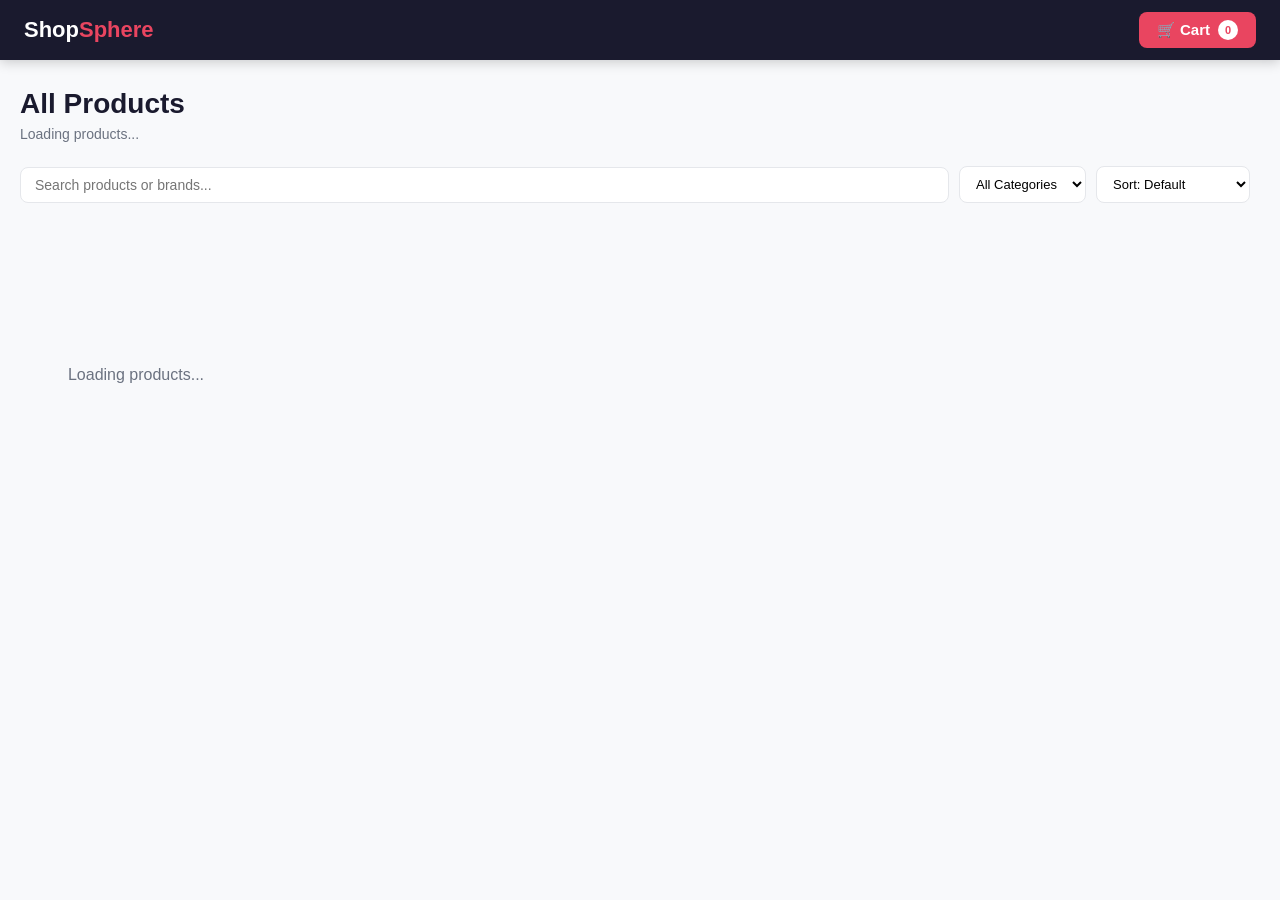
<file: index.html>
<!DOCTYPE html>
<html lang="en">
<head>
  <meta charset="UTF-8" />
  <meta name="viewport" content="width=device-width, initial-scale=1.0"/>
  <title>ShopSphere - All Products</title>
  <link rel="stylesheet" href="style.css" />
</head>
<body>

  <!-- NAVBAR -->
  <nav>
    <a class="logo" href="index.html">Shop<span>Sphere</span></a>
    <a class="cart-btn" href="cart.html">
      🛒 Cart <span class="cart-badge" id="cart-count">0</span>
    </a>
  </nav>

  <!-- MAIN -->
  <div class="main">
    <h1 class="page-title">All Products</h1>
    <p class="page-subtitle" id="subtitle">Loading products...</p>

    <!-- FILTER BAR -->
    <div class="filter-bar">
      <input type="text" id="search-input" placeholder="Search products or brands..." oninput="filterProducts()" />
      <select id="category-select" onchange="filterProducts()">
        <option value="All">All Categories</option>
      </select>
      <select id="sort-select" onchange="filterProducts()">
        <option value="default">Sort: Default</option>
        <option value="price-asc">Price: Low → High</option>
        <option value="price-desc">Price: High → Low</option>
        <option value="rating">Top Rated</option>
        <option value="discount">Best Discount</option>
      </select>
      <span class="result-count" id="result-count"></span>
    </div>

    <!-- PRODUCT GRID -->
    <div class="grid" id="product-grid">
      <div class="loader">Loading products...</div>
    </div>
  </div>

  <script src="script.js"></script>
  <script>
    let allProducts = [];

    // Fetch all products
    fetch("https://dummyjson.com/products?limit=194")
      .then(res => res.json())
      .then(data => {
        allProducts = data.products;
        document.getElementById("subtitle").textContent =
          `Browse ${allProducts.length} products`;

        // Populate categories
        const categories = ["All", ...new Set(allProducts.map(p => p.category))].sort();
        const select = document.getElementById("category-select");
        select.innerHTML = categories.map(c =>
          `<option value="${c}">${c}</option>`
        ).join("");

        renderProducts(allProducts);
        updateCartBadge();
      });

    function filterProducts() {
      const search = document.getElementById("search-input").value.toLowerCase();
      const category = document.getElementById("category-select").value;
      const sort = document.getElementById("sort-select").value;

      let filtered = allProducts.filter(p => {
        const matchCat = category === "All" || p.category === category;
        const matchSearch = p.title.toLowerCase().includes(search) ||
          (p.brand || "").toLowerCase().includes(search);
        return matchCat && matchSearch;
      });

      if (sort === "price-asc") filtered.sort((a, b) => a.price - b.price);
      if (sort === "price-desc") filtered.sort((a, b) => b.price - a.price);
      if (sort === "rating") filtered.sort((a, b) => b.rating - a.rating);
      if (sort === "discount") filtered.sort((a, b) => b.discountPercentage - a.discountPercentage);

      renderProducts(filtered);
    }

    function renderProducts(products) {
      const grid = document.getElementById("product-grid");
      document.getElementById("result-count").textContent = `${products.length} results`;

      if (products.length === 0) {
        grid.innerHTML = `<div class="loader">No products found.</div>`;
        return;
      }

      grid.innerHTML = products.map(p => {
        const cart = getCart();
        const inCart = cart.find(i => i.id === p.id);
        const btnText = inCart ? `✓ In Cart (${inCart.qty})` : "+ Add to Cart";
        const btnClass = inCart ? "add-btn in-cart" : "add-btn";

        return `
          <div class="card" onclick="goToProduct(${p.id})">
            <img src="${p.thumbnail}" alt="${p.title}" onerror="this.src='https://via.placeholder.com/200'" />
            <div class="card-body">
              <div class="card-brand">${p.brand || p.category}</div>
              <div class="card-title">${p.title}</div>
              <div class="card-bottom">
                <div>
                  <span class="card-price">$${p.price}</span>
                  ${p.discountPercentage > 0 ? `<span class="discount-badge">-${Math.round(p.discountPercentage)}%</span>` : ""}
                </div>
                <span class="rating"><span class="star">★</span> ${p.rating.toFixed(1)}</span>
              </div>
              <button class="${btnClass}" onclick="event.stopPropagation(); addToCart(${p.id})">${btnText}</button>
            </div>
          </div>
        `;
      }).join("");
    }

    function goToProduct(id) {
      window.location.href = `product.html?id=${id}`;
    }

    function addToCart(productId) {
      const product = allProducts.find(p => p.id === productId);
      let cart = getCart();
      const existing = cart.find(i => i.id === productId);
      if (existing) {
        cart = cart.map(i => i.id === productId ? { ...i, qty: i.qty + 1 } : i);
      } else {
        cart.push({ ...product, qty: 1 });
      }
      saveCart(cart);
      updateCartBadge();
      filterProducts(); // re-render to update button
    }
  </script>
</body>
</html>
</file>
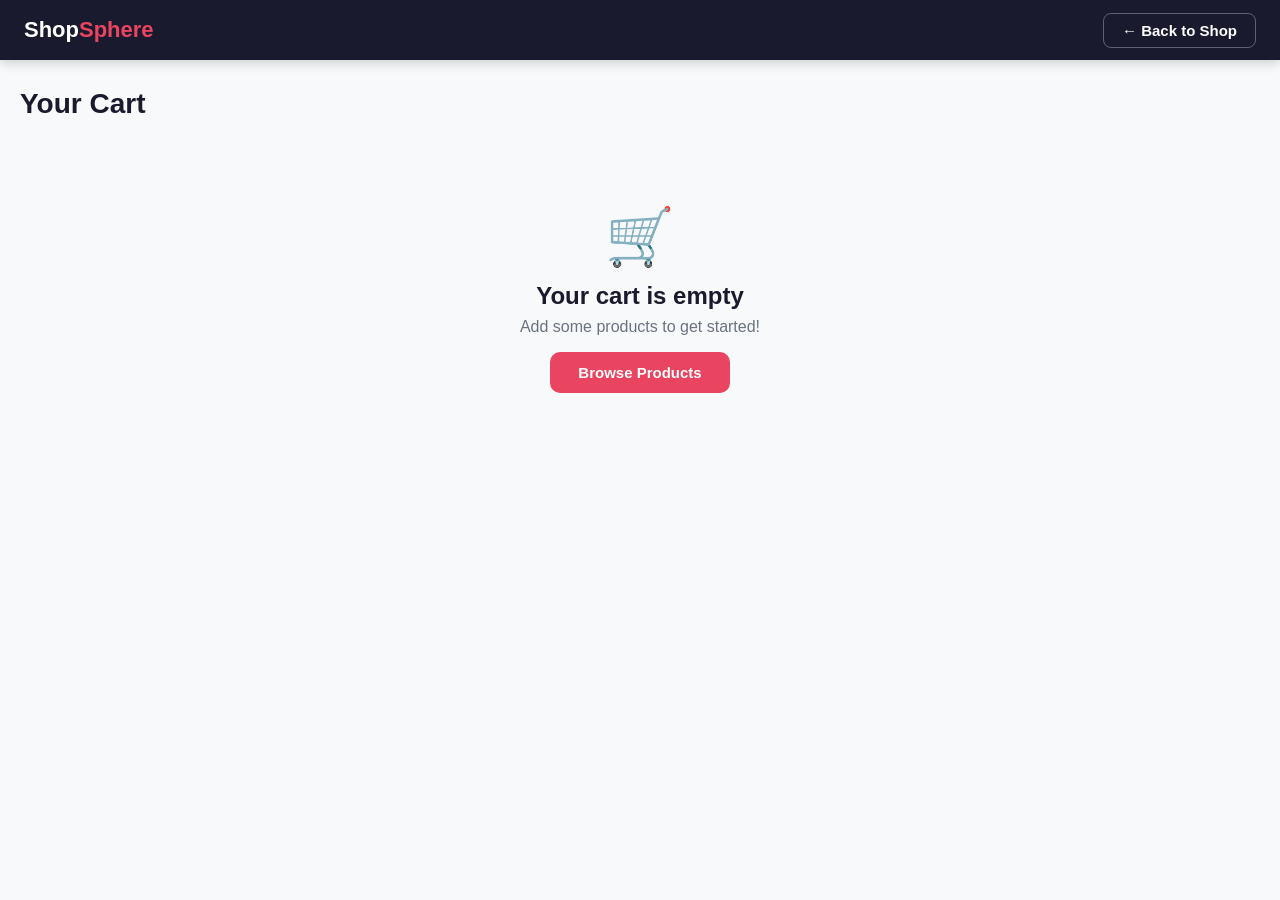
<file: cart.html>
<!DOCTYPE html>
<html lang="en">
<head>
  <meta charset="UTF-8" />
  <meta name="viewport" content="width=device-width, initial-scale=1.0"/>
  <title>ShopSphere - Cart</title>
  <link rel="stylesheet" href="style.css" />
</head>
<body>

  <!-- NAVBAR -->
  <nav>
    <a class="logo" href="index.html">Shop<span>Sphere</span></a>
    <a class="cart-btn" href="index.html" style="background:transparent; border: 1.5px solid rgba(255,255,255,0.3);">
      ← Back to Shop
    </a>
  </nav>

  <!-- MAIN -->
  <div class="main">
    <h1 class="page-title">Your Cart</h1>
    <p class="page-subtitle" id="cart-subtitle"></p>
    <div id="cart-container"></div>
  </div>

  <script src="script.js"></script>
  <script>
    updateCartBadge();
    renderCart();

    function renderCart() {
      const cart = getCart();
      const container = document.getElementById("cart-container");
      const subtitle = document.getElementById("cart-subtitle");

      if (cart.length === 0) {
        subtitle.textContent = "";
        container.innerHTML = `
          <div class="empty-cart">
            <div class="empty-icon">🛒</div>
            <h2>Your cart is empty</h2>
            <p>Add some products to get started!</p>
            <a class="shop-now-btn" href="index.html">Browse Products</a>
          </div>
        `;
        return;
      }

      const totalItems = cart.reduce((s, i) => s + i.qty, 0);
      subtitle.textContent = `${totalItems} item${totalItems !== 1 ? "s" : ""} in your cart`;

      // Calculations
      const subtotal = cart.reduce((s, i) => s + i.price * i.qty, 0);
      const totalDiscount = cart.reduce((s, i) => {
        const orig = i.price / (1 - i.discountPercentage / 100);
        return s + (orig - i.price) * i.qty;
      }, 0);
      const shipping = subtotal > 50 ? 0 : 4.99;
      const tax = subtotal * 0.08;
      const total = subtotal + shipping + tax;

      const itemsHTML = cart.map(item => `
        <div class="cart-item">
          <img src="${item.thumbnail}" alt="${item.title}" onerror="this.src='https://via.placeholder.com/80'" />
          <div class="cart-item-info">
            <div class="cart-item-brand">${item.brand || item.category}</div>
            <div class="cart-item-title">${item.title}</div>
            <div class="cart-item-bottom">
              <div class="qty-row">
                <button class="qty-btn" onclick="updateQty(${item.id}, -1)">−</button>
                <span class="qty-num">${item.qty}</span>
                <button class="qty-btn" onclick="updateQty(${item.id}, 1)">+</button>
              </div>
              <span class="cart-item-price">$${(item.price * item.qty).toFixed(2)}</span>
              <span class="each-price">$${item.price} each</span>
            </div>
          </div>
          <button class="remove-btn" onclick="removeItem(${item.id})">✕</button>
        </div>
      `).join("");

      const breakdownHTML = cart.map(item => `
        <div class="breakdown-row">
          <span class="breakdown-name">${item.title} ×${item.qty}</span>
          <span>$${(item.price * item.qty).toFixed(2)}</span>
        </div>
      `).join("");

      container.innerHTML = `
        <div class="cart-grid">

          <!-- ITEMS -->
          <div>${itemsHTML}</div>

          <!-- BILL SUMMARY -->
          <div class="summary-box">
            <div class="summary-title">Bill Summary</div>

            <div class="summary-row">
              <span>Subtotal (${totalItems} items)</span>
              <span>$${subtotal.toFixed(2)}</span>
            </div>

            ${totalDiscount > 0 ? `
              <div class="summary-row">
                <span class="green">Discount Savings</span>
                <span class="green">-$${totalDiscount.toFixed(2)}</span>
              </div>
            ` : ""}

            <div class="summary-row">
              <span>Shipping</span>
              <span>${shipping === 0 ? '<span class="green">FREE</span>' : `$${shipping.toFixed(2)}`}</span>
            </div>

            <div class="summary-row">
              <span>Tax (8%)</span>
              <span>$${tax.toFixed(2)}</span>
            </div>

            ${subtotal < 50 ? `
              <div class="free-shipping-msg">
                Add $${(50 - subtotal).toFixed(2)} more for free shipping!
              </div>
            ` : ""}

            <hr class="summary-divider" />

            <div class="summary-total">
              <span>Total</span>
              <span>$${total.toFixed(2)}</span>
            </div>

            <button class="checkout-btn">Proceed to Checkout →</button>

            <div class="secure-msg">🔒 Secure checkout · Free returns</div>

            <hr class="summary-divider" />

            <div class="order-breakdown">
              <div class="order-breakdown-title">Order Breakdown</div>
              ${breakdownHTML}
            </div>
          </div>

        </div>
      `;
    }

    function updateQty(id, delta) {
      let cart = getCart();
      cart = cart.map(i => i.id === id ? { ...i, qty: Math.max(1, i.qty + delta) } : i);
      saveCart(cart);
      updateCartBadge();
      renderCart();
    }

    function removeItem(id) {
      let cart = getCart().filter(i => i.id !== id);
      saveCart(cart);
      updateCartBadge();
      renderCart();
    }
  </script>
</body>
</html>
</file>
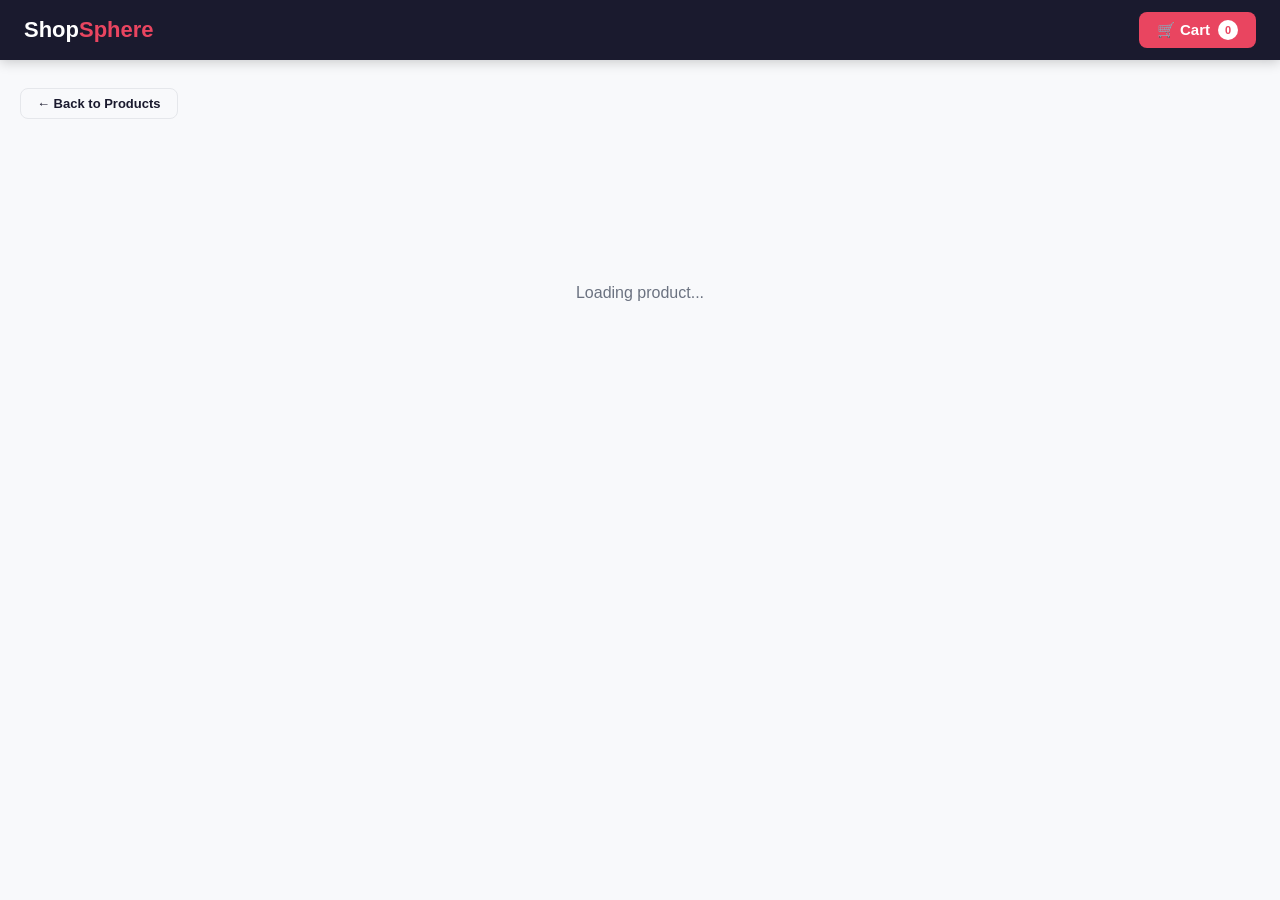
<file: product.html>
<!DOCTYPE html>
<html lang="en">
<head>
  <meta charset="UTF-8" />
  <meta name="viewport" content="width=device-width, initial-scale=1.0"/>
  <title>ShopSphere - Product</title>
  <link rel="stylesheet" href="style.css" />
</head>
<body>

  <!-- NAVBAR -->
  <nav>
    <a class="logo" href="index.html">Shop<span>Sphere</span></a>
    <a class="cart-btn" href="cart.html">
      🛒 Cart <span class="cart-badge" id="cart-count">0</span>
    </a>
  </nav>

  <!-- MAIN -->
  <div class="main">
    <a class="back-btn" href="index.html">← Back to Products</a>
    <div id="product-container">
      <div class="loader">Loading product...</div>
    </div>
  </div>

  <script src="script.js"></script>
  <script>
    let currentProduct = null;
    let qty = 1;
    let activeImg = 0;

    // Get product ID from URL
    const params = new URLSearchParams(window.location.search);
    const productId = params.get("id");

    updateCartBadge();

    fetch(`https://dummyjson.com/products/${productId}`)
      .then(res => res.json())
      .then(product => {
        currentProduct = product;
        document.title = `ShopSphere - ${product.title}`;
        renderProduct(product);
      });

    function renderProduct(p) {
      const images = p.images && p.images.length ? p.images : [p.thumbnail];
      const originalPrice = (p.price / (1 - p.discountPercentage / 100)).toFixed(2);
      const savings = (originalPrice - p.price).toFixed(2);
      const stockColor = p.stock > 20 ? "#16a34a" : p.stock > 5 ? "#d97706" : "#dc2626";
      const cart = getCart();
      const inCart = cart.find(i => i.id === p.id);

      const thumbsHTML = images.length > 1 ? `
        <div class="thumb-row">
          ${images.map((img, i) => `
            <img src="${img}" class="thumb ${i === 0 ? 'active' : ''}" onclick="changeImage(${i})" onerror="this.src='https://via.placeholder.com/60'" />
          `).join("")}
        </div>
      ` : "";

      const tagsHTML = p.tags && p.tags.length ? `
        <div class="tag-row">
          ${p.tags.map(t => `<span class="tag">${t}</span>`).join("")}
        </div>
      ` : "";

      const reviewsHTML = p.reviews && p.reviews.length ? `
        <div class="reviews-title">Customer Reviews</div>
        ${p.reviews.slice(0, 3).map(r => `
          <div class="review-item">
            <div class="review-top">
              <span class="reviewer-name">${r.reviewerName}</span>
              <span class="review-stars">${"★".repeat(r.rating)}</span>
            </div>
            <p class="review-comment">${r.comment}</p>
          </div>
        `).join("")}
      ` : "";

      document.getElementById("product-container").innerHTML = `
        <div class="detail-grid">

          <!-- LEFT: Images -->
          <div>
            <div class="detail-img-wrap">
              <img id="main-img" src="${images[0]}" alt="${p.title}" onerror="this.src='https://via.placeholder.com/300'" />
            </div>
            ${thumbsHTML}
          </div>

          <!-- RIGHT: Info -->
          <div class="detail-info">
            <div class="detail-category">${p.category}</div>
            <h1 class="detail-title">${p.title}</h1>

            <div class="detail-meta">
              <span>⭐ ${p.rating.toFixed(1)}</span>
              <span>·</span>
              <span>${p.reviews ? p.reviews.length : 0} reviews</span>
              <span>·</span>
              <span class="stock-badge" style="background:${stockColor}20; color:${stockColor}">
                ${p.stock > 0 ? p.stock + " in stock" : "Out of stock"}
              </span>
            </div>

            <div>
              <span class="detail-price">$${p.price}</span>
              ${p.discountPercentage > 0 ? `<span class="old-price">$${originalPrice}</span>` : ""}
              ${p.discountPercentage > 0 ? `<div class="savings">You save $${savings} (${Math.round(p.discountPercentage)}% off)</div>` : ""}
            </div>

            <p class="detail-desc">${p.description}</p>

            <div class="spec-grid">
              ${p.brand ? `<span class="spec-label">Brand</span><span class="spec-val">${p.brand}</span>` : ""}
              ${p.sku ? `<span class="spec-label">SKU</span><span class="spec-val">${p.sku}</span>` : ""}
              ${p.weight ? `<span class="spec-label">Weight</span><span class="spec-val">${p.weight}g</span>` : ""}
              ${p.warrantyInformation ? `<span class="spec-label">Warranty</span><span class="spec-val">${p.warrantyInformation}</span>` : ""}
              ${p.shippingInformation ? `<span class="spec-label">Shipping</span><span class="spec-val">${p.shippingInformation}</span>` : ""}
              ${p.returnPolicy ? `<span class="spec-label">Returns</span><span class="spec-val">${p.returnPolicy}</span>` : ""}
            </div>

            ${tagsHTML}

            <div class="qty-row">
              <button class="qty-btn" onclick="changeQty(-1)">−</button>
              <span class="qty-num" id="qty-display">1</span>
              <button class="qty-btn" onclick="changeQty(1)">+</button>
              <button class="add-to-cart-btn" id="atc-btn" onclick="addToCartDetail()">
                ${inCart ? `Update Cart (${inCart.qty} already)` : "Add to Cart"}
              </button>
            </div>

            ${reviewsHTML}
          </div>
        </div>
      `;
    }

    function changeImage(index) {
      activeImg = index;
      const images = currentProduct.images && currentProduct.images.length
        ? currentProduct.images : [currentProduct.thumbnail];
      document.getElementById("main-img").src = images[index];
      document.querySelectorAll(".thumb").forEach((t, i) => {
        t.classList.toggle("active", i === index);
      });
    }

    function changeQty(delta) {
      qty = Math.max(1, Math.min(currentProduct.stock, qty + delta));
      document.getElementById("qty-display").textContent = qty;
    }

    function addToCartDetail() {
      let cart = getCart();
      const existing = cart.find(i => i.id === currentProduct.id);
      if (existing) {
        cart = cart.map(i => i.id === currentProduct.id ? { ...i, qty: i.qty + qty } : i);
      } else {
        cart.push({ ...currentProduct, qty });
      }
      saveCart(cart);
      updateCartBadge();
      const btn = document.getElementById("atc-btn");
      btn.textContent = "✓ Added to Cart!";
      btn.style.background = "#16a34a";
      setTimeout(() => {
        btn.textContent = "Add to Cart";
        btn.style.background = "";
      }, 2000);
    }
  </script>
</body>
</html>
</file>
<file: style.css>
* {
  margin: 0;
  padding: 0;
  box-sizing: border-box;
}

body {
  font-family: 'Segoe UI', sans-serif;
  background: #f8f9fb;
  color: #1a1a2e;
}

/* NAVBAR */
nav {
  background: #1a1a2e;
  color: white;
  padding: 0 24px;
  height: 60px;
  display: flex;
  align-items: center;
  justify-content: space-between;
  position: sticky;
  top: 0;
  z-index: 100;
  box-shadow: 0 2px 12px rgba(0,0,0,0.2);
}

.logo {
  font-size: 22px;
  font-weight: 800;
  color: white;
  text-decoration: none;
}

.logo span {
  color: #e94560;
}

.cart-btn {
  background: #e94560;
  color: white;
  border: none;
  border-radius: 8px;
  padding: 8px 18px;
  font-size: 15px;
  font-weight: 700;
  cursor: pointer;
  text-decoration: none;
  display: flex;
  align-items: center;
  gap: 8px;
}

.cart-badge {
  background: white;
  color: #e94560;
  border-radius: 50%;
  width: 20px;
  height: 20px;
  display: inline-flex;
  align-items: center;
  justify-content: center;
  font-size: 11px;
  font-weight: 800;
}

/* MAIN CONTAINER */
.main {
  max-width: 1280px;
  margin: 0 auto;
  padding: 28px 20px;
}

.page-title {
  font-size: 28px;
  font-weight: 800;
  margin-bottom: 6px;
}

.page-subtitle {
  color: #6b7280;
  font-size: 14px;
  margin-bottom: 24px;
}

/* FILTER BAR */
.filter-bar {
  display: flex;
  gap: 10px;
  margin-bottom: 22px;
  flex-wrap: wrap;
  align-items: center;
}

.filter-bar input {
  flex: 1;
  min-width: 200px;
  padding: 9px 14px;
  border-radius: 8px;
  border: 1.5px solid #e5e7eb;
  font-size: 14px;
  outline: none;
  font-family: inherit;
}

.filter-bar select {
  padding: 9px 12px;
  border-radius: 8px;
  border: 1.5px solid #e5e7eb;
  font-size: 13px;
  font-family: inherit;
  cursor: pointer;
  background: white;
}

.result-count {
  color: #6b7280;
  font-size: 13px;
  margin-left: auto;
}

/* PRODUCT GRID */
.grid {
  display: grid;
  grid-template-columns: repeat(auto-fill, minmax(220px, 1fr));
  gap: 20px;
}

.card {
  background: white;
  border-radius: 14px;
  border: 1px solid #e5e7eb;
  overflow: hidden;
  cursor: pointer;
  transition: transform 0.15s, box-shadow 0.15s;
  display: flex;
  flex-direction: column;
  text-decoration: none;
  color: inherit;
}

.card:hover {
  transform: translateY(-4px);
  box-shadow: 0 8px 24px rgba(0,0,0,0.10);
}

.card img {
  width: 100%;
  height: 180px;
  object-fit: contain;
  background: #f3f4f6;
  padding: 12px;
}

.card-body {
  padding: 12px 14px 14px;
  flex: 1;
  display: flex;
  flex-direction: column;
}

.card-brand {
  font-size: 10px;
  font-weight: 700;
  color: #e94560;
  text-transform: uppercase;
  letter-spacing: 1px;
  margin-bottom: 4px;
}

.card-title {
  font-size: 13px;
  font-weight: 600;
  margin-bottom: 8px;
  line-height: 1.4;
  flex: 1;
  overflow: hidden;
  display: -webkit-box;
  -webkit-line-clamp: 2;
  -webkit-box-orient: vertical;
}

.card-bottom {
  display: flex;
  align-items: center;
  justify-content: space-between;
  margin-top: 8px;
}

.card-price {
  font-weight: 800;
  font-size: 16px;
  color: #1a1a2e;
}

.discount-badge {
  background: #e94560;
  color: white;
  font-size: 10px;
  font-weight: 700;
  border-radius: 4px;
  padding: 2px 6px;
  margin-left: 6px;
}

.rating {
  font-size: 12px;
  color: #6b7280;
}

.rating .star {
  color: #f59e0b;
}

.add-btn {
  background: #1a1a2e;
  color: white;
  border: none;
  border-radius: 7px;
  padding: 7px 12px;
  font-size: 12px;
  font-weight: 700;
  cursor: pointer;
  margin-top: 10px;
  width: 100%;
  transition: background 0.15s;
}

.add-btn:hover {
  background: #e94560;
}

.add-btn.in-cart {
  background: #16a34a;
}

/* LOADER */
.loader {
  display: flex;
  justify-content: center;
  align-items: center;
  height: 300px;
  font-size: 16px;
  color: #6b7280;
}

/* PRODUCT DETAIL PAGE */
.back-btn {
  background: transparent;
  border: 1.5px solid #e5e7eb;
  border-radius: 8px;
  padding: 7px 16px;
  cursor: pointer;
  font-size: 13px;
  font-weight: 600;
  margin-bottom: 24px;
  display: inline-flex;
  align-items: center;
  gap: 6px;
  text-decoration: none;
  color: #1a1a2e;
}

.detail-grid {
  display: grid;
  grid-template-columns: 1fr 1fr;
  gap: 40px;
}

.detail-img-wrap {
  background: white;
  border-radius: 16px;
  border: 1px solid #e5e7eb;
  padding: 24px;
  display: flex;
  align-items: center;
  justify-content: center;
  min-height: 340px;
}

.detail-img-wrap img {
  max-width: 100%;
  max-height: 340px;
  object-fit: contain;
}

.thumb-row {
  display: flex;
  gap: 8px;
  margin-top: 14px;
  flex-wrap: wrap;
}

.thumb {
  width: 60px;
  height: 60px;
  object-fit: contain;
  border: 2px solid #e5e7eb;
  border-radius: 8px;
  cursor: pointer;
  background: #f3f4f6;
  padding: 4px;
}

.thumb.active {
  border-color: #e94560;
}

.detail-info {
  display: flex;
  flex-direction: column;
  gap: 12px;
}

.detail-category {
  font-size: 12px;
  color: #e94560;
  font-weight: 700;
  text-transform: uppercase;
  letter-spacing: 1px;
}

.detail-title {
  font-size: 26px;
  font-weight: 800;
  line-height: 1.25;
}

.detail-meta {
  display: flex;
  align-items: center;
  gap: 10px;
  font-size: 13px;
  color: #6b7280;
}

.stock-badge {
  border-radius: 5px;
  padding: 3px 10px;
  font-size: 12px;
  font-weight: 700;
}

.detail-price {
  font-size: 32px;
  font-weight: 900;
  color: #1a1a2e;
}

.old-price {
  text-decoration: line-through;
  color: #6b7280;
  font-size: 18px;
  margin-left: 10px;
  font-weight: 400;
}

.savings {
  color: #16a34a;
  font-size: 13px;
  font-weight: 600;
  margin-top: 4px;
}

.detail-desc {
  font-size: 14px;
  color: #6b7280;
  line-height: 1.7;
}

.spec-grid {
  display: grid;
  grid-template-columns: 1fr 1fr;
  gap: 8px;
  background: #f3f4f6;
  border-radius: 10px;
  padding: 14px;
  font-size: 13px;
}

.spec-label {
  color: #6b7280;
  font-weight: 500;
}

.spec-val {
  font-weight: 600;
}

.tag-row {
  display: flex;
  gap: 6px;
  flex-wrap: wrap;
}

.tag {
  background: #e0e7ff;
  color: #3730a3;
  border-radius: 5px;
  padding: 3px 9px;
  font-size: 11px;
  font-weight: 600;
}

.qty-row {
  display: flex;
  align-items: center;
  gap: 8px;
}

.qty-btn {
  width: 34px;
  height: 34px;
  border: 1.5px solid #e5e7eb;
  border-radius: 7px;
  background: white;
  cursor: pointer;
  font-size: 18px;
  font-weight: 700;
}

.qty-num {
  width: 40px;
  text-align: center;
  font-weight: 700;
  font-size: 16px;
}

.add-to-cart-btn {
  background: #e94560;
  color: white;
  border: none;
  border-radius: 10px;
  padding: 13px 28px;
  font-size: 15px;
  font-weight: 700;
  cursor: pointer;
  flex: 1;
  transition: background 0.15s;
}

.add-to-cart-btn:hover {
  background: #c73652;
}

/* REVIEWS */
.reviews-title {
  font-weight: 700;
  font-size: 14px;
  margin-bottom: 10px;
  margin-top: 8px;
}

.review-item {
  border-top: 1px solid #e5e7eb;
  padding-top: 10px;
  margin-top: 8px;
}

.review-top {
  display: flex;
  justify-content: space-between;
  margin-bottom: 4px;
}

.reviewer-name {
  font-weight: 600;
  font-size: 13px;
}

.review-stars {
  color: #f59e0b;
  font-size: 13px;
}

.review-comment {
  font-size: 13px;
  color: #6b7280;
}

/* CART PAGE */
.cart-grid {
  display: grid;
  grid-template-columns: 1fr 380px;
  gap: 28px;
}

.cart-item {
  background: white;
  border: 1px solid #e5e7eb;
  border-radius: 14px;
  display: flex;
  gap: 16px;
  padding: 16px;
  margin-bottom: 14px;
  align-items: center;
}

.cart-item img {
  width: 80px;
  height: 80px;
  object-fit: contain;
  background: #f3f4f6;
  border-radius: 10px;
  padding: 6px;
  flex-shrink: 0;
}

.cart-item-info {
  flex: 1;
}

.cart-item-brand {
  font-size: 11px;
  color: #6b7280;
  margin-bottom: 4px;
  text-transform: uppercase;
  font-weight: 600;
}

.cart-item-title {
  font-weight: 700;
  font-size: 14px;
  margin-bottom: 8px;
  line-height: 1.4;
}

.cart-item-bottom {
  display: flex;
  align-items: center;
  gap: 12px;
}

.cart-item-price {
  font-weight: 800;
  font-size: 16px;
  color: #1a1a2e;
}

.each-price {
  color: #6b7280;
  font-size: 12px;
}

.remove-btn {
  background: transparent;
  border: none;
  color: #6b7280;
  cursor: pointer;
  font-size: 18px;
  padding: 4px;
  border-radius: 6px;
}

.remove-btn:hover {
  color: #e94560;
}

/* SUMMARY BOX */
.summary-box {
  background: white;
  border: 1px solid #e5e7eb;
  border-radius: 14px;
  padding: 24px;
  position: sticky;
  top: 76px;
  height: fit-content;
}

.summary-title {
  font-weight: 800;
  font-size: 18px;
  margin-bottom: 18px;
}

.summary-row {
  display: flex;
  justify-content: space-between;
  font-size: 14px;
  margin-bottom: 10px;
}

.summary-divider {
  border: none;
  border-top: 1px solid #e5e7eb;
  margin: 14px 0;
}

.summary-total {
  display: flex;
  justify-content: space-between;
  font-weight: 800;
  font-size: 18px;
  margin-bottom: 20px;
}

.checkout-btn {
  background: #e94560;
  color: white;
  border: none;
  border-radius: 10px;
  padding: 14px;
  font-size: 16px;
  font-weight: 700;
  cursor: pointer;
  width: 100%;
  transition: background 0.15s;
}

.checkout-btn:hover {
  background: #c73652;
}

.free-shipping-msg {
  font-size: 12px;
  color: #d97706;
  background: #fef3c7;
  border-radius: 6px;
  padding: 7px 10px;
  margin-top: 4px;
}

.secure-msg {
  margin-top: 14px;
  font-size: 12px;
  color: #6b7280;
  text-align: center;
}

.green {
  color: #16a34a;
  font-weight: 600;
}

.order-breakdown {
  font-size: 12px;
  color: #6b7280;
}

.order-breakdown-title {
  font-weight: 700;
  margin-bottom: 6px;
}

.breakdown-row {
  display: flex;
  justify-content: space-between;
  margin-bottom: 4px;
}

.breakdown-name {
  overflow: hidden;
  text-overflow: ellipsis;
  white-space: nowrap;
  max-width: 200px;
}

/* EMPTY CART */
.empty-cart {
  text-align: center;
  padding: 60px 20px;
  color: #6b7280;
}

.empty-icon {
  font-size: 56px;
  margin-bottom: 12px;
}

.empty-cart h2 {
  font-weight: 800;
  margin-bottom: 8px;
  color: #1a1a2e;
}

.shop-now-btn {
  background: #e94560;
  color: white;
  border: none;
  border-radius: 10px;
  padding: 12px 28px;
  font-size: 15px;
  font-weight: 700;
  cursor: pointer;
  margin-top: 16px;
  text-decoration: none;
  display: inline-block;
}

@media (max-width: 768px) {
  .detail-grid {
    grid-template-columns: 1fr;
  }
  .cart-grid {
    grid-template-columns: 1fr;
  }
}
</file>
